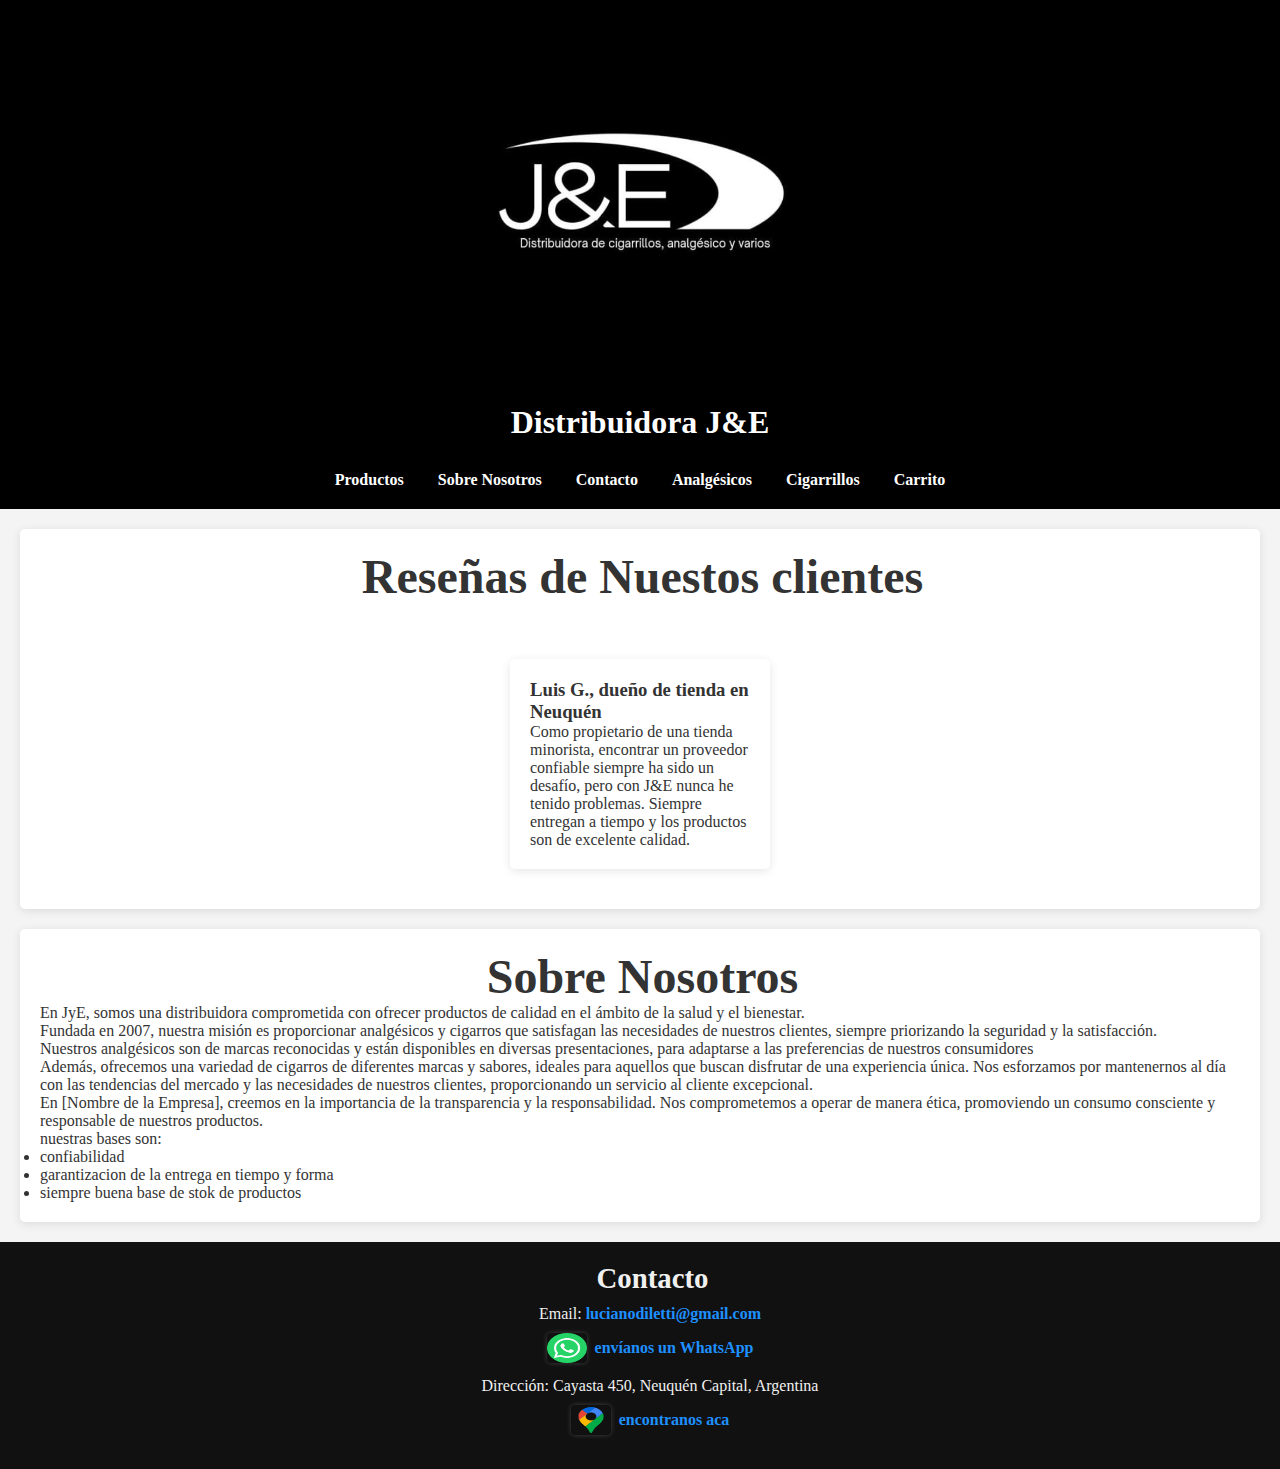
<file: index.html>
<!DOCTYPE html>
<html lang="es">
<head>
    <!-- Definición del conjunto de caracteres de la página, que es UTF-8 -->
    <meta charset="UTF-8">
    <!-- Configuración de la vista para dispositivos móviles -->
    <meta name="viewport" content="width=device-width, initial-scale=1.0">
    <!-- Título de la página que se muestra en la pestaña del navegador -->
    <title>Distribuidora Y&E</title>
    <!-- Vincula el archivo de estilos CSS -->
    <link rel="stylesheet" href="style.css">
</head>
<body>
     <!-- Sección de encabezado -->
    <header>
        
        <div>

            <img src="imagenes/Logo/logo.jpeg" alt="logo" width="400" height="350">
    
        </div>
        <h1> Distribuidora J&E </h1>
        <!-- Barra de navegación -->
        <nav>
            <ul>

                 <!-- Enlaces de navegación con anclas dentro de la página o hacia otras páginas -->
                <li><a href="#productos">Productos</a></li>
                <li><a href="html/Sobre_nosotros.html">Sobre Nosotros</a></li>
                <li><a href="#contacto">Contacto</a></li>
                <li><a href="html/analgésicos.html">Analgésicos</a></li>
                <li><a href="html/cigarros.html">Cigarrillos</a></li>
                <li><a href="html/carrito.html">Carrito</a></li>

            </ul>

        </nav>

    </header>

    <section>

        <h2>Reseñas de Nuestos clientes</h2>
        <div class="reseñas">
            <ul>
            <li>
                <section>
                    <h3>Luis G., dueño de tienda en Neuquén</h3>
            <p>Como propietario de una tienda minorista, encontrar un proveedor confiable siempre ha sido un desafío, pero con J&E nunca he tenido problemas. Siempre entregan a tiempo y los productos son de excelente calidad.</p>
                </section>
            </li>

            <li>
                <section>
                    <h3>Claudia R., farmacéutica</h3>
            <p>Llevo años comprando analgésicos para mi farmacia con esta distribuidora. La atención al cliente es excepcional y siempre tienen lo que necesito.</p>
                </section>
            </li>

            <li>
                <section>
                    <h3>Jorge S., emprendedor</h3>
                        <p>Soy nuevo en esto y la experiencia fue fantástica. Me ayudaron a elegir los productos que necesitaba y resolvieron todas mis dudas. ¡Recomendado 100%!</p>
                </section>
            </li>

            <li>
                <section>
                    <h3> Marcela T., propietaria de kiosco</h3>
                        <p>Es difícil encontrar una distribuidora que se preocupe tanto por sus clientes. J&E siempre garantiza que reciba mis pedidos en tiempo y forma. Su servicio es insuperable.</p>
                </section>
            </li>

            <li>
                <section>
                    <h3>Hugo P., propietario de minimarket</h3>
            <p>Los cigarros que venden son de marcas premium y siempre en perfecto estado. Además, sus precios competitivos me permiten ofrecer productos de calidad a mis clientes.</p>
                </section>
            </li>

            <li>
                <section>
                    <h3>Sofía L., comerciante</h3>
            <p>J&E es mi distribuidora de confianza. Su equipo es muy profesional y siempre están dispuestos a resolver cualquier inconveniente. Productos de 10.</p>
                </section>
            </li>
            <li>
                <section>
                  <h3>Mariana S., gerente de farmacia</h3>
                  <p>Siempre recibo los analgésicos en tiempo y forma, lo que me permite mantener un inventario constante en mi farmacia. Su atención al cliente es excelente.</p>
                </section>
            </li>
            <li>
                <section>
                  <h3>Carlos D., dueño de kiosco</h3>
                  <p>Es increíble lo rápido que responden a los pedidos. Gracias a su servicio confiable, nunca me quedo sin productos en mi tienda.</p>
                </section>
            </li>

            <li>
                <section>
                  <h3>Rocío T., propietaria de tienda de conveniencia</h3>
                  <p>Su catálogo de cigarros es muy completo, con marcas para todo tipo de cliente. La calidad y los precios siempre son competitivos.</p>
                </section>
              </li>

            </ul>
        </div>
    </section>

    <!-- Sección de "Sobre nosotros" -->

    <section id="sobre-nosotros">
        <h2>Sobre Nosotros</h2>
        <!-- Información acerca de la empresa -->
        <p>En JyE, somos una distribuidora comprometida con ofrecer productos de calidad en el ámbito de la salud y el bienestar.</P>
        <P>Fundada en 2007, nuestra misión es proporcionar analgésicos y cigarros que satisfagan las necesidades de nuestros clientes, siempre priorizando la seguridad y la satisfacción.</P>
        <p>Nuestros analgésicos son de marcas reconocidas y están disponibles en diversas presentaciones, para adaptarse a las preferencias de nuestros consumidores</P>
        <p>Además, ofrecemos una variedad de cigarros de diferentes marcas y sabores, ideales para aquellos que buscan disfrutar de una experiencia única. Nos esforzamos por mantenernos al día con las tendencias del mercado y las necesidades de nuestros clientes, proporcionando un servicio al cliente excepcional. </p>
        <P>En [Nombre de la Empresa], creemos en la importancia de la transparencia y la responsabilidad. Nos comprometemos a operar de manera ética, promoviendo un consumo consciente y responsable de nuestros productos.</P>
        <ul>nuestras bases son:
            <li>confiabilidad</li>
            <li>garantizacion de la entrega en tiempo y forma</li>
            <li>siempre buena base de stok de productos</li>
        </ul>
    </section>

    <footer id="contacto">

        <h2>Contacto</h2>

        <p>Email: <a href="mailto:lucianodiletti@gmail.com">lucianodiletti@gmail.com</a></p>

        <p>

          <a href="https://wa.me/qr/MBNDYJHIEPG2M1" class="whatsapp-link">
            <img src="imagenes/Iconos/wp.png.png" class="whatsapp-icon" height="30" width="40" alt="Icono de WhatsApp"> envíanos un WhatsApp</a>

        </p>

        <p>Dirección: Cayasta 450, Neuquén Capital, Argentina</p>

        <p>

            <a href="https://maps.app.goo.gl/e12jfKRzSXmg1iJe7" class="maps">
                <img src="imagenes/Iconos/mps.png.png" height="30" width="40" alt="Icono de Maps">encontranos aca</a>

        </p>
        
    </footer>

</body>
</html>
</file>
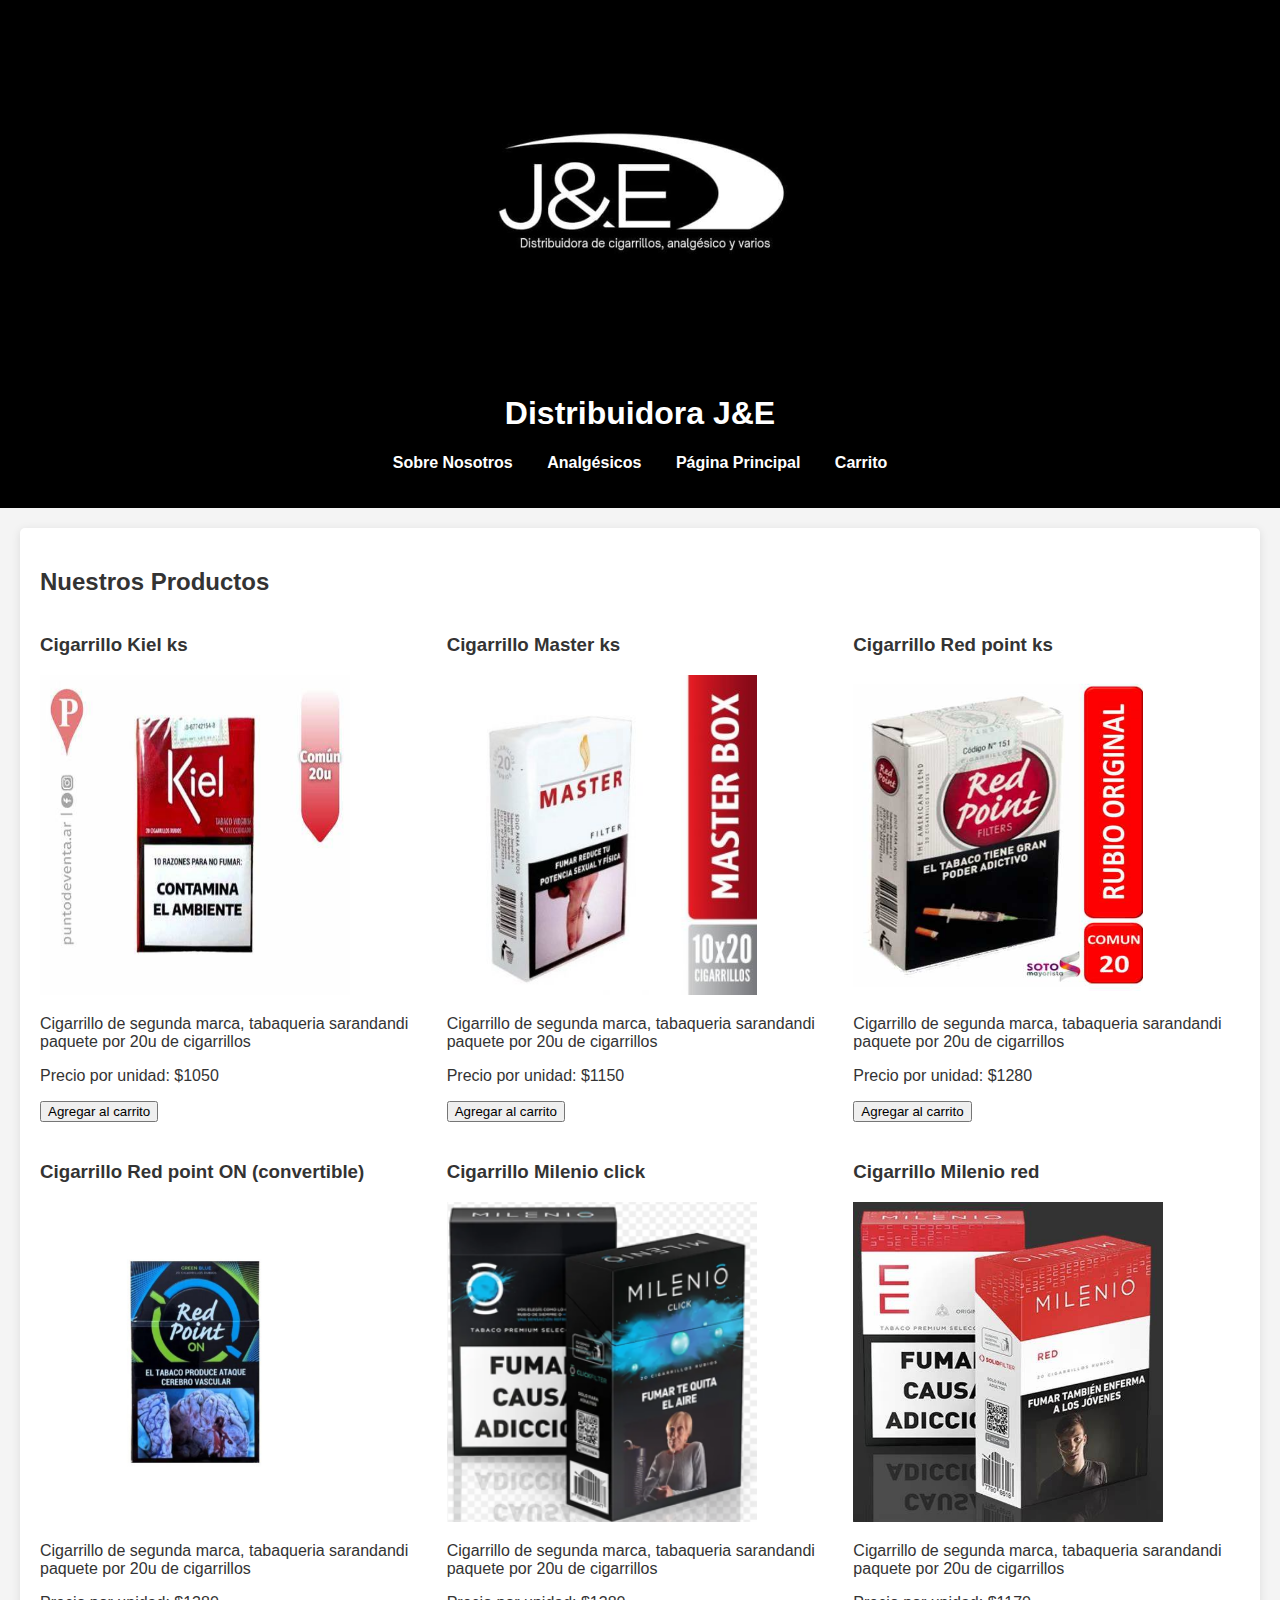
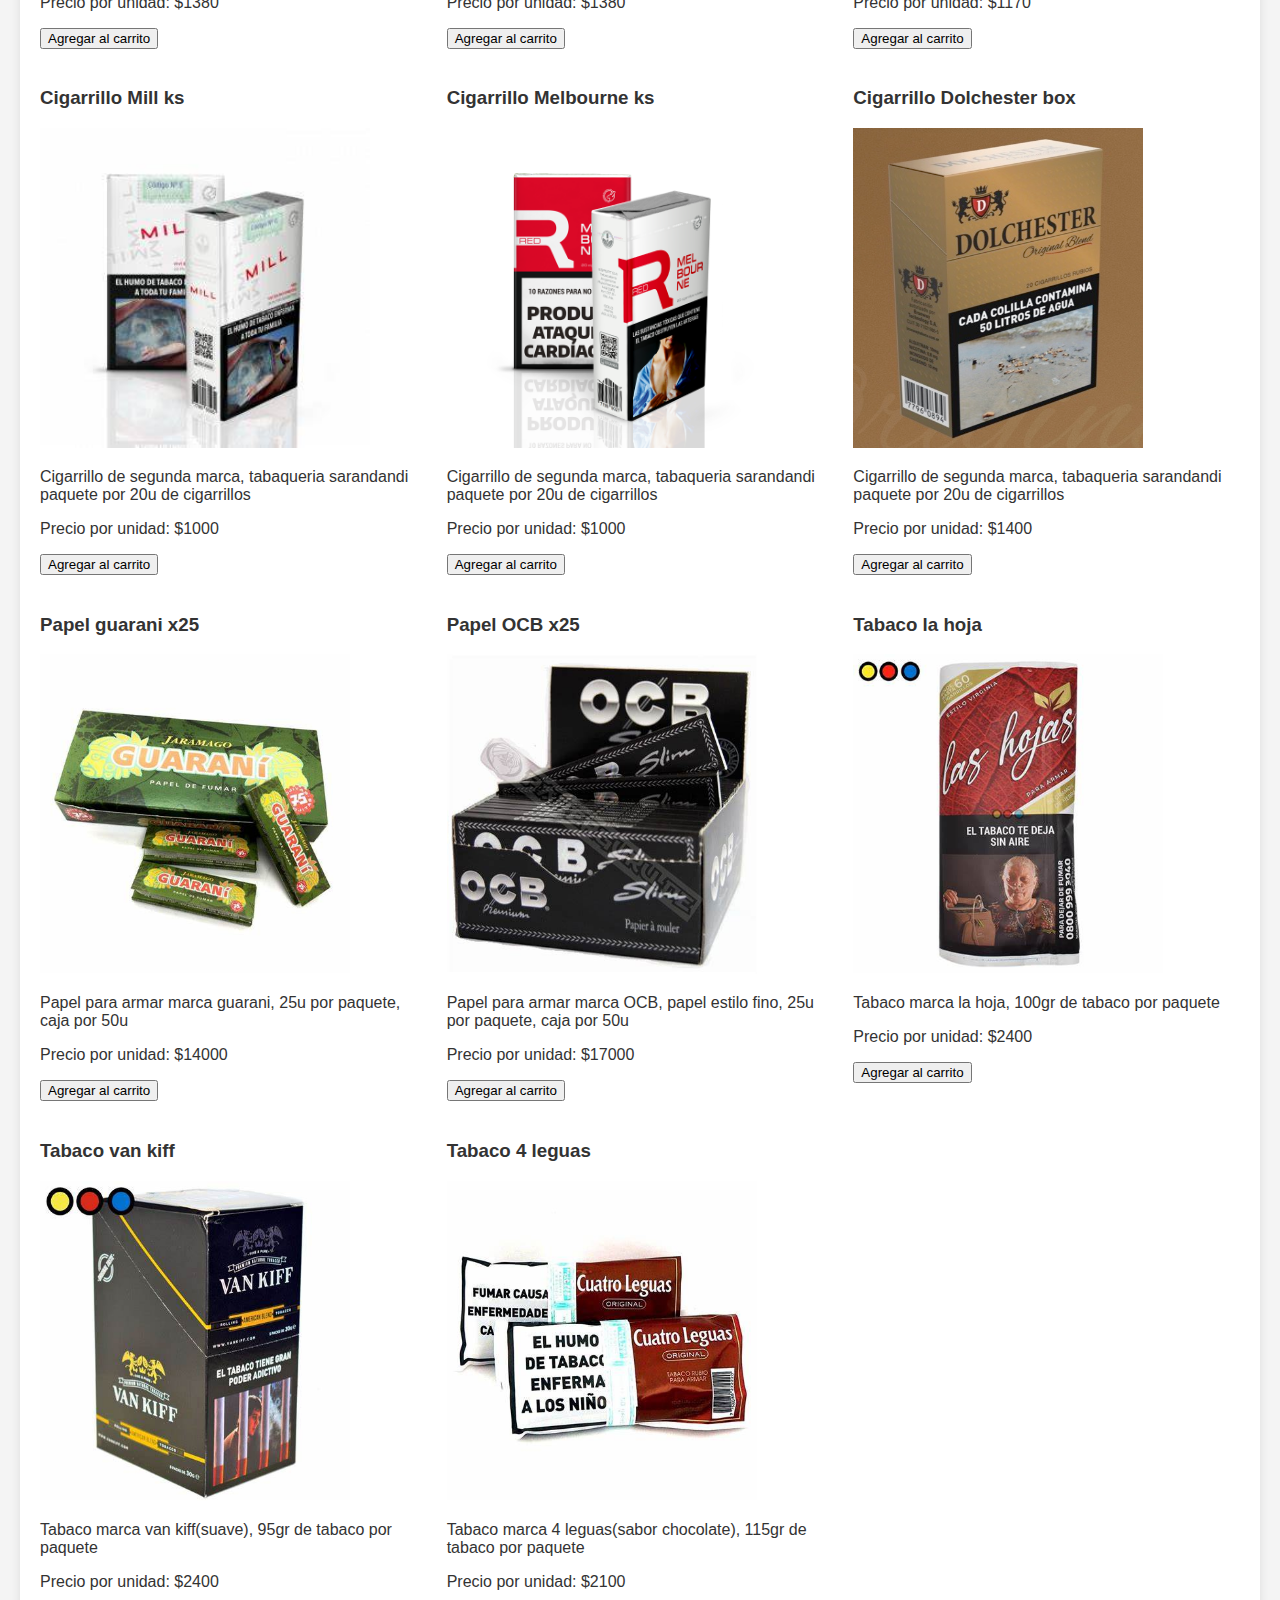
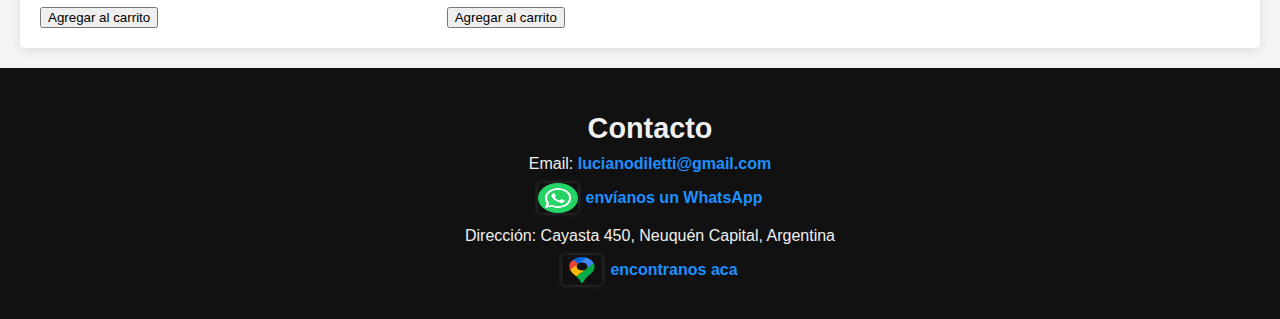
<file: html/cigarros.html>
<!DOCTYPE html>
<html lang="en">
<head>
    <meta charset="UTF-8">
    <meta name="viewport" content="width=device-width, initial-scale=1.0">
    <title>cigarros</title>
    <link rel="stylesheet" href="../css/cigarrillos.css">
</head>
<body>

    <header>
        
        <div>

            <img src="../imagenes/Logo/logo.jpeg" alt="logo" width="400" height="350">
    
        </div>
        <h1> Distribuidora J&E </h1>
        
        <nav>
            <ul>

                 
                <li><a href="Sobre_nosotros.html">Sobre Nosotros</a></li>
                <li><a href="analgésicos.html">Analgésicos</a></li>
                <li><a href="../index.html">Página Principal</a></li>
                <li><a href="carrito.html">Carrito</a></li>

            </ul>

        </nav>

    </header>
  

    <section id="productos">

        <h2>Nuestros Productos</h2>
         

        <div class="grid-container">
            
           <div class="producto">

                <h3>Cigarrillo Kiel ks</h3>
                <img src="../imagenes/Cigarro/cigarrillo.kiel.jpeg" alt="" height="320" width="310">
                <p>Cigarrillo de segunda marca, tabaqueria sarandandi paquete por 20u de cigarrillos </p>
                <p>Precio por unidad: $1050</p>
                <button class="add-to-cart">Agregar al carrito</button>
               

            </div>

            <div class="producto">

                <h3>Cigarrillo Master ks </h3>
                <img src="../imagenes/Cigarro/cigarrillo.master.jpeg" alt=""height="320" width="310">
                <p>Cigarrillo de segunda marca, tabaqueria sarandandi paquete por 20u de cigarrillos </p>
                <p>Precio por unidad: $1150</p>
                 <button class="add-to-cart">Agregar al carrito</button>
                

            </div>

            <div class="producto">

                <h3> Cigarrillo Red point ks</h3>
                <img src="../imagenes/Cigarro/red-point-.jpeg.comun.jpg" alt=""height="320" width="290">
                <p>Cigarrillo de segunda marca, tabaqueria sarandandi paquete por 20u de cigarrillos</p>
                <p>Precio por unidad: $1280</p>
                 <button class="add-to-cart">Agregar al carrito</button>
                

            </div>

            <div class="producto">

                <h3>Cigarrillo Red point ON (convertible)</h3>
                <img src="../imagenes/Cigarro/Cigarrillos-Red-Point-Box-ON-CONVERTIBLE.jpeg" alt=""height="320" width="310">
                <p>Cigarrillo de segunda marca, tabaqueria sarandandi paquete por 20u de cigarrillos</p>
                <p>Precio por unidad: $1380</p>
                 <button class="add-to-cart">Agregar al carrito</button>
                

                
            </div>
            
            <div class="producto">

                <h3>Cigarrillo Milenio click</h3>
                <img src="../imagenes/Cigarro/milenio.click.jpeg" alt=""height="320" width="310">
                <p>Cigarrillo de segunda marca, tabaqueria sarandandi paquete por 20u de cigarrillos</p>
                <p>Precio por unidad: $1380</p>
                 <button class="add-to-cart">Agregar al carrito</button>
                 

            </div>

            <div class="producto">

                <h3>Cigarrillo Milenio red</h3>
                <img src="../imagenes/Cigarro/milenio.red.jpeg" alt=""height="320" width="310">
                <p>Cigarrillo de segunda marca, tabaqueria sarandandi paquete por 20u de cigarrillos</p>
                <p>Precio por unidad: $1170</p>
                 <button class="add-to-cart">Agregar al carrito</button>
                

            </div>

            <div class="producto">

                <h3>Cigarrillo Mill ks</h3>
                <img src="../imagenes/Cigarro/mill.ks.jpeg" alt=""height="320" width="330">
                <p>Cigarrillo de segunda marca, tabaqueria sarandandi paquete por 20u de cigarrillos</p>
                <p>Precio por unidad: $1000</p>
                 <button class="add-to-cart">Agregar al carrito</button>
                

            </div>
            
            <div class="producto">

                <h3>Cigarrillo Melbourne ks</h3>
                <img src="../imagenes/Cigarro/melbourne.ks.jpeg" alt=""height="320" width="330">
                <p>Cigarrillo de segunda marca, tabaqueria sarandandi paquete por 20u de cigarrillos</p>
                <p>Precio por unidad: $1000</p>
                 <button class="add-to-cart">Agregar al carrito</button>
                

            </div>

            <div class="producto">

                <h3>Cigarrillo Dolchester box</h3>
                <img src="../imagenes/Cigarro/dolchester.ks.jpeg" alt=""height="320" width="290">
                <p>Cigarrillo de segunda marca, tabaqueria sarandandi paquete por 20u de cigarrillos</p>
                <p>Precio por unidad: $1400</p>
                 <button class="add-to-cart">Agregar al carrito</button>
                

            </div>

            <div class="producto">
                <h3>Papel guarani x25</h3>
                <img src="../imagenes/Cigarro/papel.guarani.jpeg" alt=""height="320" width="310">
                <p>Papel para armar marca guarani, 25u por paquete, caja por 50u </p>
                <p>Precio por unidad: $14000</p>
                 <button class="add-to-cart">Agregar al carrito</button>
             

            </div>

            <div class="producto">
                <h3>Papel OCB x25 </h3>
                <img src="../imagenes/Cigarro/papeel.ocb.jpeg" alt=""height="320" width="310">
                <p>Papel para armar marca OCB, papel estilo fino, 25u por paquete, caja por 50u </p>
                <p>Precio por unidad: $17000</p>
                 <button class="add-to-cart">Agregar al carrito</button>
                

            </div>

            <div class="producto">
                <h3>Tabaco la hoja</h3>
                <img src="../imagenes/Cigarro/tabaco.lashojas.jpeg" alt=""height="320" width="310">
                <p>Tabaco marca la hoja, 100gr de tabaco por paquete</p>
                <p>Precio por unidad: $2400</p>
                 <button class="add-to-cart">Agregar al carrito</button>
               

            </div>

            <div class="producto">

                <h3>Tabaco van kiff</h3>
                <img src="../imagenes/Cigarro/tabaco.van.kiff.jpeg" alt=""height="320" width="310">
                <p>Tabaco marca van kiff(suave), 95gr de tabaco por paquete</p>
                <p>Precio por unidad: $2400</p>
                 <button class="add-to-cart">Agregar al carrito</button>


            </div>

            <div class="producto">

                <h3>Tabaco 4 leguas</h3>
                <img src="../imagenes/Cigarro/tabaco.4leguas.jpeg" alt=""height="320" width="310">
                <p>Tabaco marca 4 leguas(sabor chocolate), 115gr de tabaco por paquete</p>
                <p>Precio por unidad: $2100</p>
                 <button class="add-to-cart">Agregar al carrito</button>
             

            </div>
            
        </div>

    </section>

    <footer id="contacto">

        <h2>Contacto</h2>

        <p>Email: <a href="mailto:lucianodiletti@gmail.com">lucianodiletti@gmail.com</a></p>

        <p>

          <a href="https://wa.me/qr/MBNDYJHIEPG2M1" class="whatsapp-link">
            <img src="../imagenes/Iconos/wp.png.png" class="whatsapp-icon" height="30" width="40" alt="Icono de WhatsApp"> envíanos un WhatsApp</a>

        </p>

        <p>Dirección: Cayasta 450, Neuquén Capital, Argentina</p>

        <p>

            <a href="https://maps.app.goo.gl/e12jfKRzSXmg1iJe7" class="maps">
                <img src="../imagenes/Iconos/mps.png.png" height="30" width="40" alt="Icono de Maps">encontranos aca</a>

        </p>
        
    </footer>

    
</body>
</html>
</file>
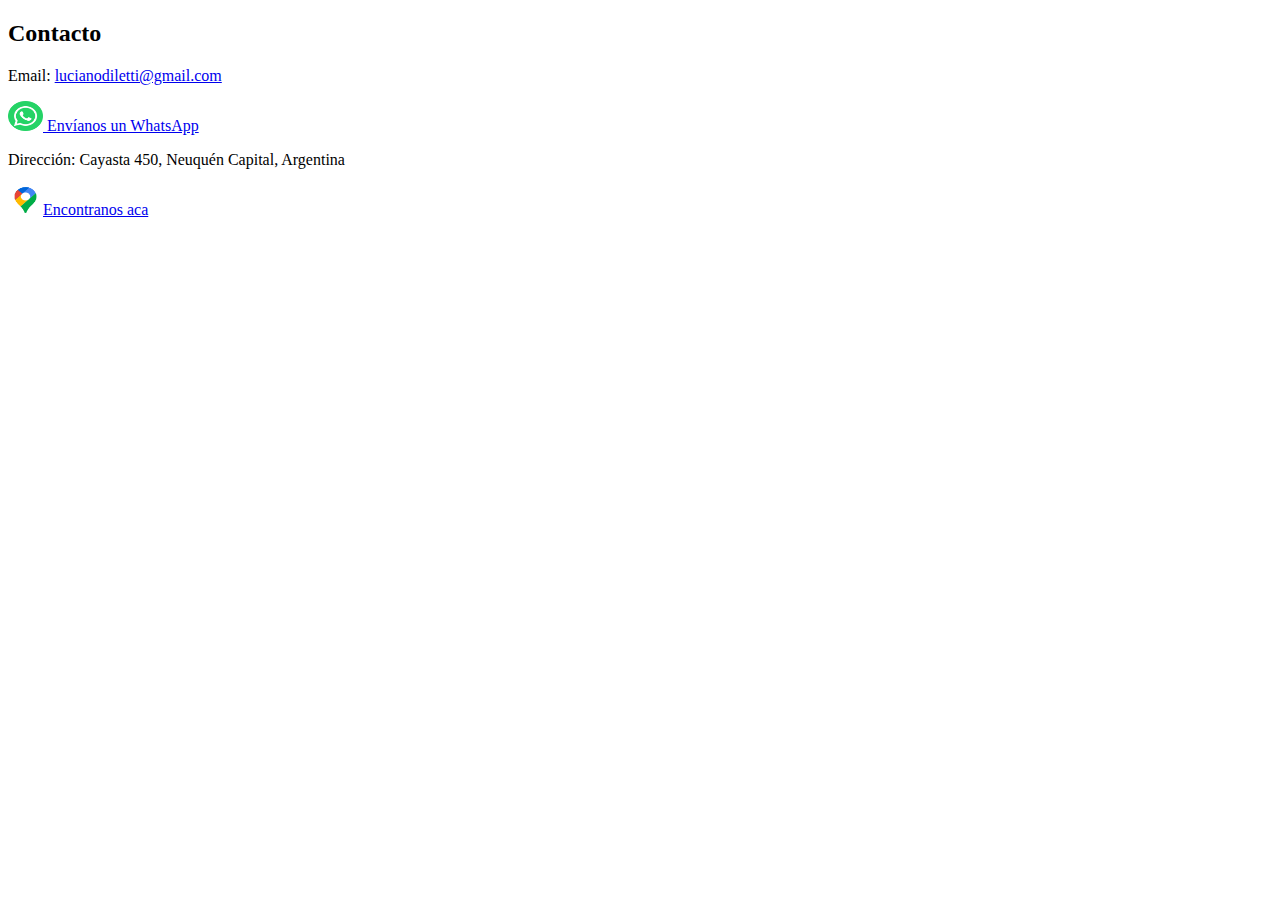
<file: html/contacto.html>
<!DOCTYPE html>
<html lang="en">
<head>
    <meta charset="UTF-8">
    <meta name="viewport" content="width=device-width, initial-scale=1.0">
    <title>Contacto</title>
</head>

<body>

  <footer id="contacto">

    <h2>Contacto</h2>

    <p>Email: <a href="mailto:lucianodiletti@gmail.com">lucianodiletti@gmail.com</a></p>

    <p>
      <a href="https://wa.me/qr/MBNDYJHIEPG2M1" class="whatsapp-link">
        <img src="../imagenes/Iconos/wp.png.png" class="whatsapp-icon" height="30" width="35" alt="Icono de WhatsApp"> Envíanos un WhatsApp
      </a>

    </p>

    <p>Dirección: Cayasta 450, Neuquén Capital, Argentina</p>

    <p>

        <a href="https://maps.app.goo.gl/e12jfKRzSXmg1iJe7" class="maps">
            <img src="../imagenes/Iconos/mps.png.png" height="30" width="35" alt="Icono de Maps">Encontranos aca
        </a>

    </p>
    
</footer>
    
</body>
</html>
</file>
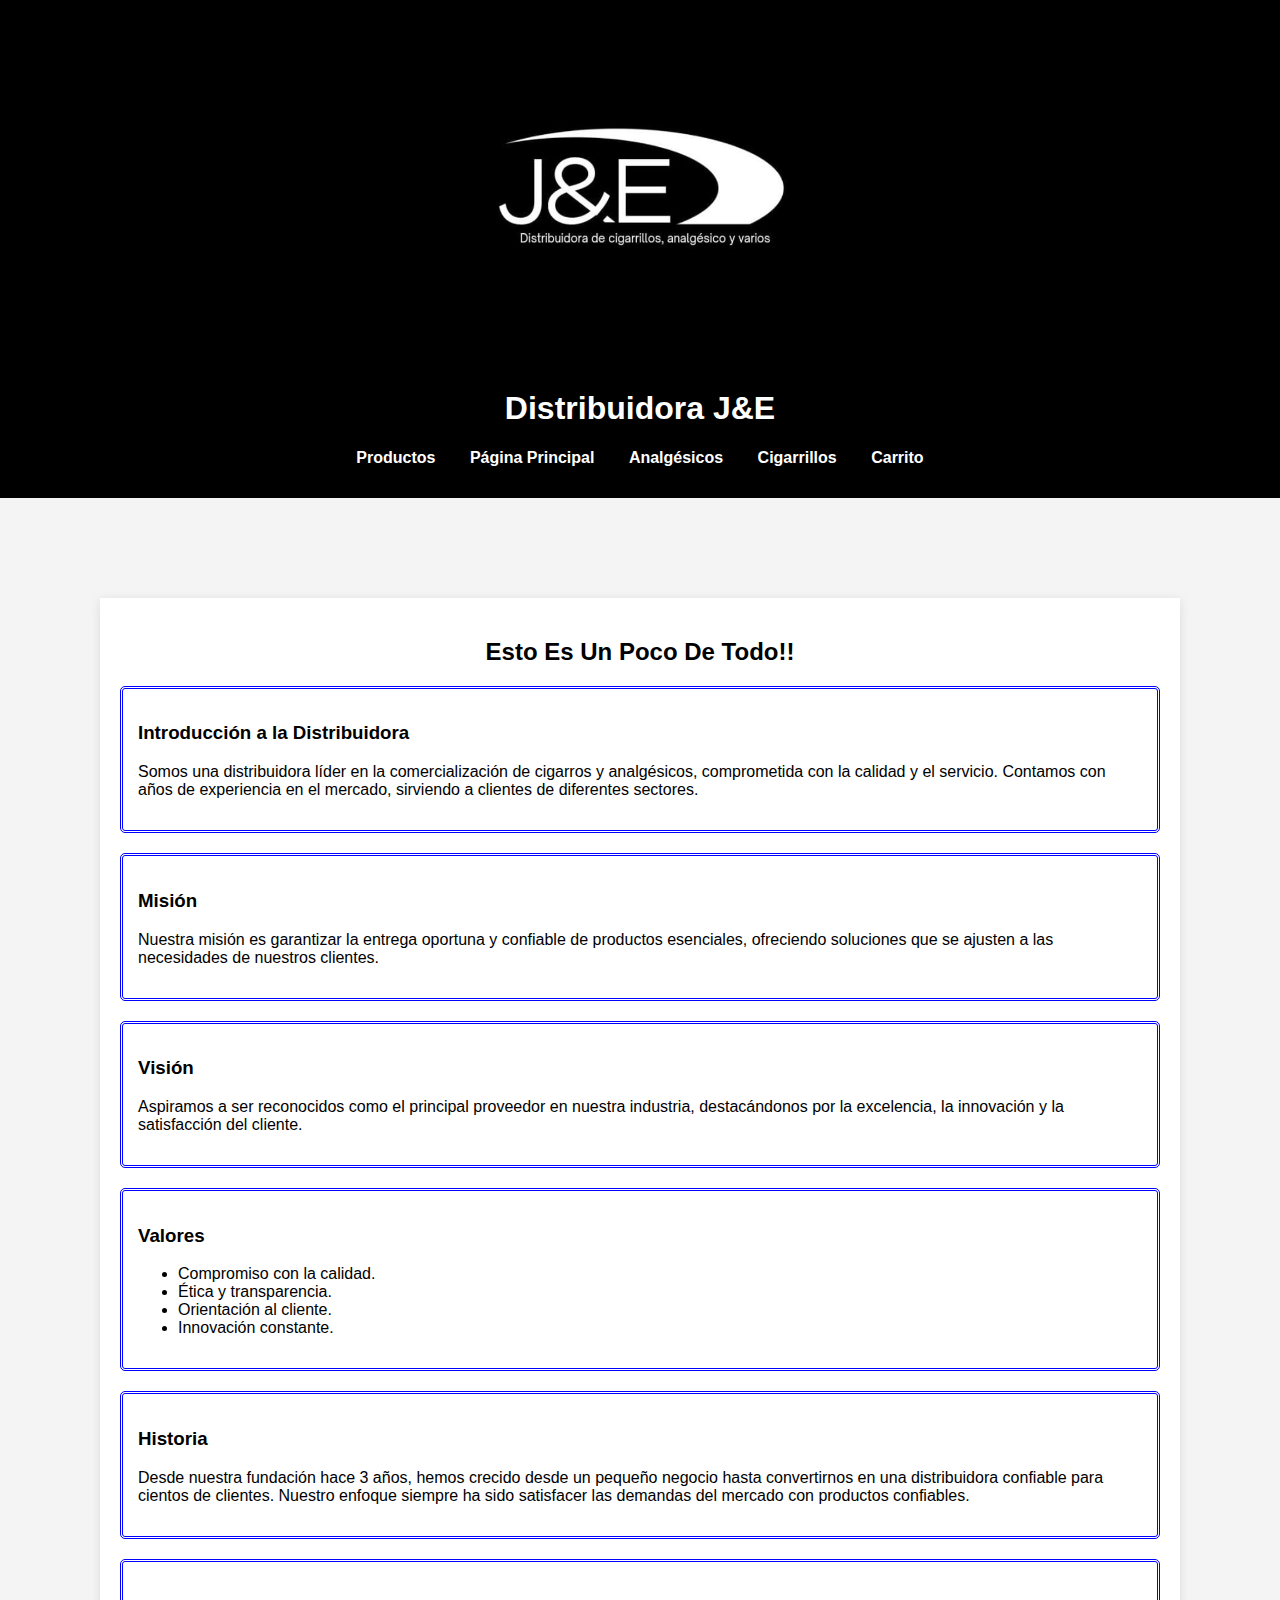
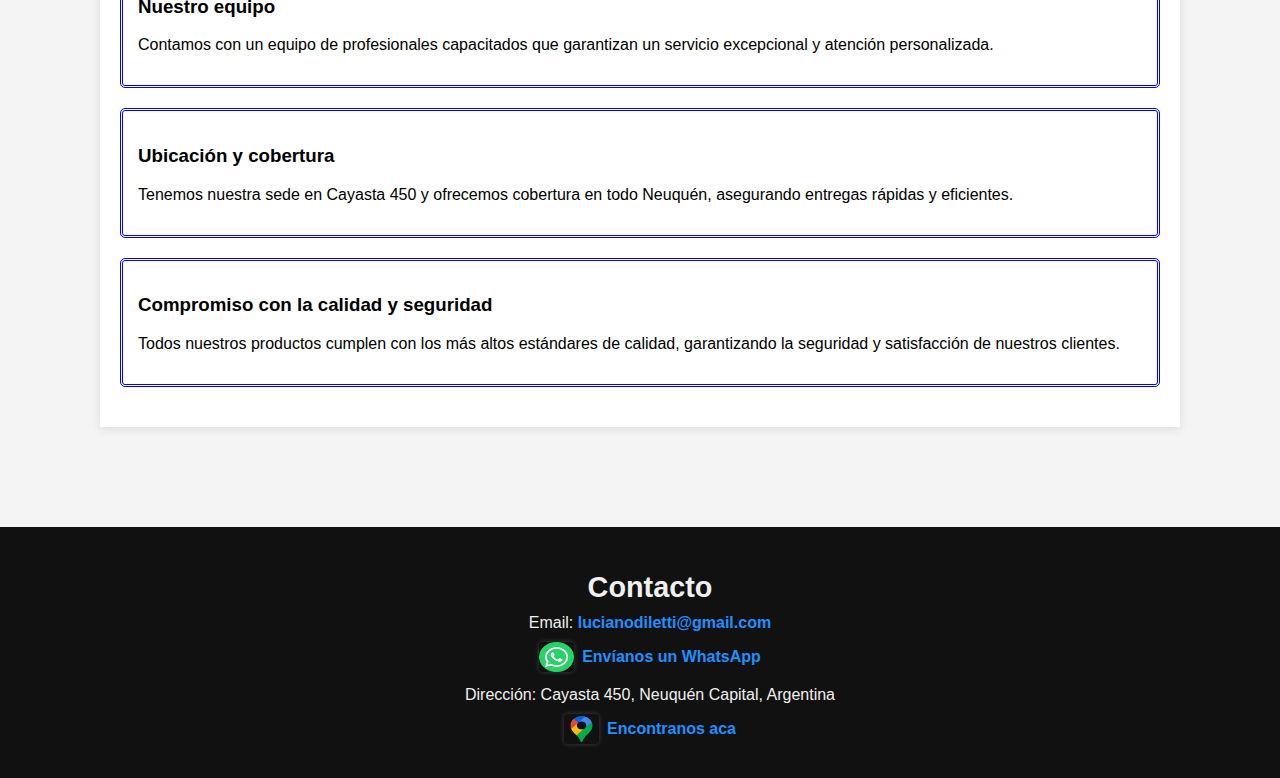
<file: html/Sobre_nosotros.html>
<!DOCTYPE html>
<html lang="en">
<head>
    <meta charset="UTF-8">
    <meta name="viewport" content="width=, initial-scale=1.0">
    <title>Nosotros</title>
    <link rel="stylesheet" href="../css/Sobre_Nosotros.CSS">
</head>
<body>
    
    <header>

        <img src="../imagenes/Logo/logo.jpeg" alt="logo" width="400" height="350">

        <div>

    
        </div>
        <h1>Distribuidora J&E</h1>

        <nav>

            <ul>

                <li><a href="#productos">Productos</a></li>
                <li><a href="../index.html">Página Principal</a></li>
                <li><a href="analgésicos.html">Analgésicos</a></li>
                <li><a href="cigarros.html">Cigarrillos</a></li>
                <li><a href="carrito.html">Carrito</a></li>


            </ul>

        </nav>

    </header>

    <section id="Informacion">

        <h2>Esto Es Un Poco De Todo!!</h2>

        <div>

            <div class="Informacion">
                <h3>Introducción a la Distribuidora</h3>
                <p>Somos una distribuidora líder en la comercialización de cigarros y analgésicos, comprometida con la calidad y el servicio. Contamos con años de experiencia en el mercado, sirviendo a clientes de diferentes sectores.
                </p>
            </div>

            <div class="Informacion">
                <h3>Misión</h3>
                <p>Nuestra misión es garantizar la entrega oportuna y confiable de productos esenciales, ofreciendo soluciones que se ajusten a las necesidades de nuestros clientes.
                </p>

            </div>   
            <div class="Informacion">
                <h3>Visión</h3>
                <p>Aspiramos a ser reconocidos como el principal proveedor en nuestra industria, destacándonos por la excelencia, la innovación y la satisfacción del cliente.    
                </p>
            </div>    
            <div class="Informacion">
                <h3> Valores </h3>
                <p> <ul>
                    <li>Compromiso con la calidad.</li>
                    <li>Ética y transparencia.</li>
                    <li>Orientación al cliente.</li>
                    <li>Innovación constante.</li>
                </ul>
                </p>
            </div>    
            <div class="Informacion">
                <h3>Historia</h3>
                <p>Desde nuestra fundación hace 3 años, hemos crecido desde un pequeño negocio hasta convertirnos en una distribuidora confiable para cientos de clientes. Nuestro enfoque siempre ha sido satisfacer las demandas del mercado con productos confiables.</p>
            </div>    
            <div class="Informacion">
                <h3>Nuestro equipo</h3>
                <p>Contamos con un equipo de profesionales capacitados que garantizan un servicio excepcional y atención personalizada.</p>
            </div>    
            <div class="Informacion">
                <h3>Ubicación y cobertura</h3>
                <p>Tenemos nuestra sede en Cayasta 450 y ofrecemos cobertura en todo Neuquén, asegurando entregas rápidas y eficientes.</p>
            </div>
            <div class="Informacion">
                <h3> Compromiso con la calidad y seguridad</h3>
               <p>
                Todos nuestros productos cumplen con los más altos estándares de calidad, garantizando la seguridad y satisfacción de nuestros clientes.
                </p>
                
            </div>


    </section>


    <footer id="contacto">

        <h2>Contacto</h2>

        <p>Email: <a href="mailto:lucianodiletti@gmail.com">lucianodiletti@gmail.com</a></p>

        <p>
          <a href="https://wa.me/qr/MBNDYJHIEPG2M1" class="whatsapp-link">
            <img src="../imagenes/Iconos/wp.png.png" class="whatsapp-icon" height="30" width="35" alt="Icono de WhatsApp"> Envíanos un WhatsApp
          </a>

        </p>

        <p>Dirección: Cayasta 450, Neuquén Capital, Argentina</p>

        <p>

            <a href="https://maps.app.goo.gl/e12jfKRzSXmg1iJe7" class="maps">
                <img src="../imagenes/Iconos/mps.png.png" height="30" width="35" alt="Icono de Maps">Encontranos aca
            </a>

        </p>
        
    </footer>
    
</body>
</html>
</file>
<file: style.css>
body {
    font-family: Arial, sans-serif;
    margin: 0;
    padding: 0;
    background-color: #f4f4f4;
    color: #333;
}
*{
    margin: 0;
    padding: 0;
    font-family: lato;
}

header {
    background-color: black; 
    color: white; 
    padding: 20px; 
    text-align: center;
}


.img {
    width: 400px; 
    text-align: center;
}

nav ul {
    list-style: none; 
    padding: 0; 
}


nav ul li {
    display: inline; 
    margin: 0 15px; 
}


nav ul li a {
    color: white;
    text-decoration: none; 
    font-weight: bold; 
}


section {
    padding: 20px;
    margin: 20px; 
    background-color: white; 
    border-radius: 5px; 
    box-shadow: 0 2px 10px rgba(0, 0, 0, 0.1); 
}


.productos-container {
    display: grid;
    grid-template-columns: repeat(auto-fill, minmax(200px, 1fr));
    gap: 16px;
    padding: 20px;
}


.product-card {
    background-color: #f9f9f9;
    padding: 16px;
    border-radius: 8px;
    box-shadow: 0 4px 8px rgba(0, 0, 0, 0.1);
    transition: transform 0.2s;
}

.product-card:hover {
    transform: scale(1.05);
}


.product-title {
    font-size: 1.2em;
    font-weight: bold;
    color: #333;
    margin-bottom: 8px;
}

.product-price {
    color: #e60000;
    font-size: 1.1em;
}



.grid-container {
    display: grid; 
    grid-template-columns: repeat(auto-fill, minmax(300px, 1fr)); 
    gap: 20px; 
}

h2 {
    text-align: center;
    margin-left: 5px; 
    font-size: 3rem;
    padding: 0px;
}

h1 {
    padding: 30px;
}


.reseñas {
  width: 300px;
  height: auto;
  margin: 35px auto 0;
  overflow: hidden    ;
  position: relative; 
}

.reseñas ul {
    display: flex;
    padding: 0;
    margin: 0;
    width: 300px;
    animation: slide 20s infinite; 
}

.reseñas li {
   list-style: none;
    width: 100%;
    flex-shrink: 0; 
}

.reseñas img {
    width: 100%;

}

@keyframes slide {
    0% {
        transform: translateX(0%);
    }
    20% {
        transform: translateX(0%);
    }
    25% {
        transform: translateX(-100%);
    }
    45% {
        transform: translateX(-100%);
    }
    50% {
        transform: translateX(-200%);
    }
    70% {
        transform: translateX(-200%);
    }
    75% {
        transform: translateX(-300%);
    }
    95% {
        transform: translateX(-300%);
    }
    100% {
        transform: translateX(-400%);
    }
}


section {
    padding: 20px;
    margin: 20px;
    background-color: white;
    border-radius: 5px;
    box-shadow: 0 2px 10px rgba(0, 0, 0, 0.1);
}

footer {
    background-color: #111; 
    color: #f0f0f0; 
    text-align: center; 
    padding: 20px 10px; 
    width: 100%; 
    position: relative; 
    bottom: 0; 
    font-family: Arial, sans-serif; 
}


footer h2 {
    font-size: 1.8em; 
    margin-bottom: 10px; 
}


footer p {
    margin: 10px 0;
    font-size: 1em;
}


footer a {
    color: #1e90ff; 
    text-decoration: none;
    font-weight: bold;
    transition: color 0.3s ease; 
}


footer a:hover {
    color: #87cefa; 
}


.whatsapp-link, .maps {
    display: inline-flex; 
    align-items: center; 
}


.whatsapp-icon, .maps img {
    margin-right: 8px; 
    border-radius: 4px; 
    box-shadow: 0px 0px 5px rgba(255, 255, 255, 0.2); 
    transition: transform 0.3s ease; 
}


.whatsapp-icon:hover, .maps img:hover {
    transform: scale(1.1); 
}
</file>
<file: css/cigarrillos.css>
body {
    font-family: Arial, sans-serif;
    margin: 0;
    padding: 0;
    background-color: #f4f4f4;
    color: #333;
}


header {
    background-color: black;
    color: white;
    padding: 20px;
    text-align: center;
}


.img {
    width: 400px;
    text-align: center;
}


nav ul {
    list-style: none;
    padding: 0;
}


nav ul li {
    display: inline;
    margin: 0 15px;
}


nav ul li a {
    color: white;
    text-decoration: none;
    font-weight: bold;
}


section {
    padding: 20px;
    margin: 20px;
    background-color: white;
    border-radius: 5px;
    box-shadow: 0 2px 10px rgba(0, 0, 0, 0.1);
}


.productos-container {
    display: grid;
    grid-template-columns: repeat(auto-fill, minmax(200px, 1fr));
    gap: 16px;
    padding: 20px;
}


.product-card {
    background-color: #f9f9f9;
    padding: 16px;
    border-radius: 8px;
    box-shadow: 0 4px 8px rgba(0, 0, 0, 0.1);
    transition: transform 0.2s;
}

.product-card:hover {
    transform: scale(1.05);
}


.product-title {
    font-size: 1.2em;
    font-weight: bold;
    color: #333;
    margin-bottom: 8px;
}

.product-price {
    color: #e60000;
    font-size: 1.1em;
}


.grid-container {
    display: grid;
    grid-template-columns: repeat(auto-fill, minmax(300px, 1fr));
    gap: 20px;
}


section {
    padding: 20px;
    margin: 20px;
    background-color: white;
    border-radius: 5px;
    box-shadow: 0 2px 10px rgba(0, 0, 0, 0.1);
}


footer {
    background-color: #111; 
    color: #f0f0f0; 
    text-align: center;
    padding: 20px 10px; 
    width: 100%; 
    position: relative; 
    bottom: 0; 
    font-family: Arial, sans-serif; 
}


footer h2 {
    font-size: 1.8em; 
    margin-bottom: 10px; 
}


footer p {
    margin: 10px 0; 
    font-size: 1em; 
}


footer a {
    color: #1e90ff; 
    text-decoration: none; 
    font-weight: bold; 
    transition: color 0.3s ease; 
}


footer a:hover {
    color: #87cefa; 
}


.whatsapp-link, .maps {
    display: inline-flex; 
    align-items: center; 
}


.whatsapp-icon, .maps img {
    margin-right: 8px; 
    border-radius: 4px; 
    box-shadow: 0px 0px 5px rgba(255, 255, 255, 0.2);
    transition: transform 0.3s ease; 
}


.whatsapp-icon:hover, .maps img:hover {
    transform: scale(1.1); 
}
</file>
<file: css/Sobre_Nosotros.CSS>
body {
    font-family: Arial, sans-serif;
    margin: 0;
    background-color: #f4f4f4;
}


header {
    background-color: black;
    color: white;
    padding: 15px;
    text-align: center;
}


nav ul {
    list-style: none;
    padding: 0;
}

nav ul li {
    display: inline;
    margin: 15px;
}

nav a {
    color: white;
    text-decoration: none;
    font-weight: bold;
}

a{
    color: white;
}

h2 {
    text-align: center;
}

section {
    padding: 20px;
    margin: 100px;
    background-color: white;
    border-radius: 0;
    box-shadow: 0 2px 10px rgba(0, 0, 0, 0.1);
}

.Informacion {
    margin-bottom: 20px;
    padding: 15px;
    border: double blue;
    border-radius: 5px;
}



footer {
    background-color: #111; 
    color: #f0f0f0; 
    text-align: center;
    padding: 20px 10px;
    width: 100%;
    position: relative;
    bottom: 0;
    font-family: Arial, sans-serif;
}

footer h2 {
    font-size: 1.8em;
    margin-bottom: 10px;
}

footer p {
    margin: 10px 0;
    font-size: 1em;
}

footer a {
    color: #1e90ff; 
    text-decoration: none;
    font-weight: bold;
    transition: color 0.3s ease;
}

footer a:hover {
    color: #87cefa; 
}

.whatsapp-link, .maps {
    display: inline-flex;
    align-items: center;
}

.whatsapp-icon, .maps img {
    margin-right: 8px;
    border-radius: 4px; 
    box-shadow: 0px 0px 5px rgba(255, 255, 255, 0.2);
    transition: transform 0.3s ease;
}

.whatsapp-icon:hover, .maps img:hover {
    transform: scale(1.1); 
}
</file>
